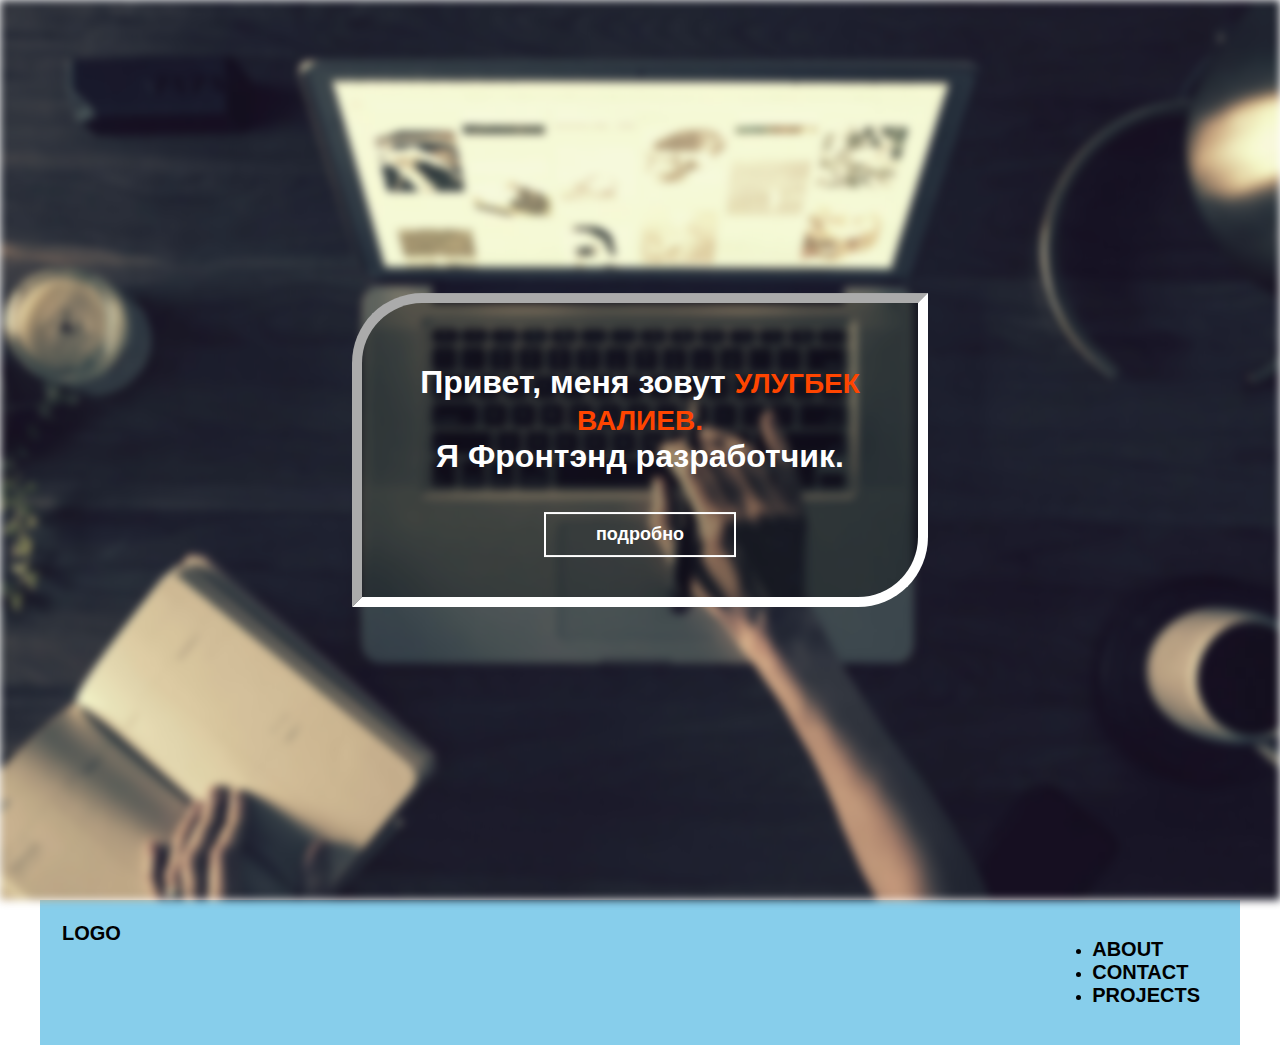
<file: index.html>
<!DOCTYPE html>
<html lang="ru">
<head>
	<meta charset="UTF-8">
	<title>portfolio</title>
	<link rel="stylesheet" href="css/styles.css">
	
</head>
<body>
		<section class="info-box">
			<div class="banner-img"></div>
			<div class="banner-text">
				<h1>Привет, меня зовут <span class="name">Улугбек Валиев.</span><br>
				Я Фронтэнд разработчик.</h1>
				<a class="banner-link" href="#">подробно</a>
			</div> <!-- banner-text -->
		</section> <!-- info-box -->

	<div class="container">

		<section class="navbar">
			<div class="navbar__logo">logo</div>
		<ul class="navbar__links">
			<li><a class="link" href="#">about</a></li>
			<li><a class="link" href="#">contact</a></li>
			<li><a class="link" href="#">projects</a></li>
		</ul><!-- navbar links -->	
		</section> <!-- navbar -->
	</div> <!-- container -->


</body>
</html>
</file>
<file: css/styles.css>
body, html {
	margin:0px;
	padding:0px;
	height: 100%;
}
* html #maket {
	height: 100%;
}
*{
	box-sizing: border-box;
}
body,html{
	height: 100%;
	margin: 0;
	padding: 0;
	font-family: 'Arial', sans-serif;
}
.container{
	width: 1200px;
	margin: auto;
}

/*banner*/
.banner-img{
	background-image: url(../img/portfolio-de-design-dicas.jpg);
	background-repeat: no-repeat;
	background-position: center center;
	background-size: cover;
	height: 100vh;
	filter: blur(4px);
}
.name{
	font-weight: bold;
	text-transform: uppercase;
	/*color: #ffaaaa;*/
	color: orangered;
	font-size: 28px;
}
.banner-text{
	position: absolute;
	top: 50%;
	left: 50%;
	transform:translate( -50%, -50%);
	z-index: 5;
	width: 45%;
	text-align: center;
	padding: 40px 0;
	border-top-left-radius: 70px;
	border-bottom-right-radius: 70px;
	background-color: rgba(0,0,0,0.3);
	color: #fff;
	font-weight: bold;
	border: 10px inset #fff;
}
.banner-link{
	display: inline-block;
	padding: 10px 50px;
	border: 2px solid #fff;
	font-size: 18px;
	text-decoration: none;
	color: #fff;
	margin-top: 15px;
}
.banner-link:hover{
	background-color: #fff;
	color: #000;
	transition: 0.3s;
}
.navbar{
	display: flex;
	background-color: skyblue;
	padding: 22px;
}
зщ
.navbar__links{
	list-style-type: none; 
	display: flex;
	margin: 0;
	padding: 0;	
}
.navbar__logo{
	margin-right: auto;
	text-transform: uppercase;
	font-weight: bold;
	font-size: 20px;
}
.link{
	margin-right: 18px;
	text-transform: uppercase;
	text-transform: uppercase;
	font-weight: bold;
	font-size: 20px;
	color: #000;
	text-decoration: none;
}
</file>
